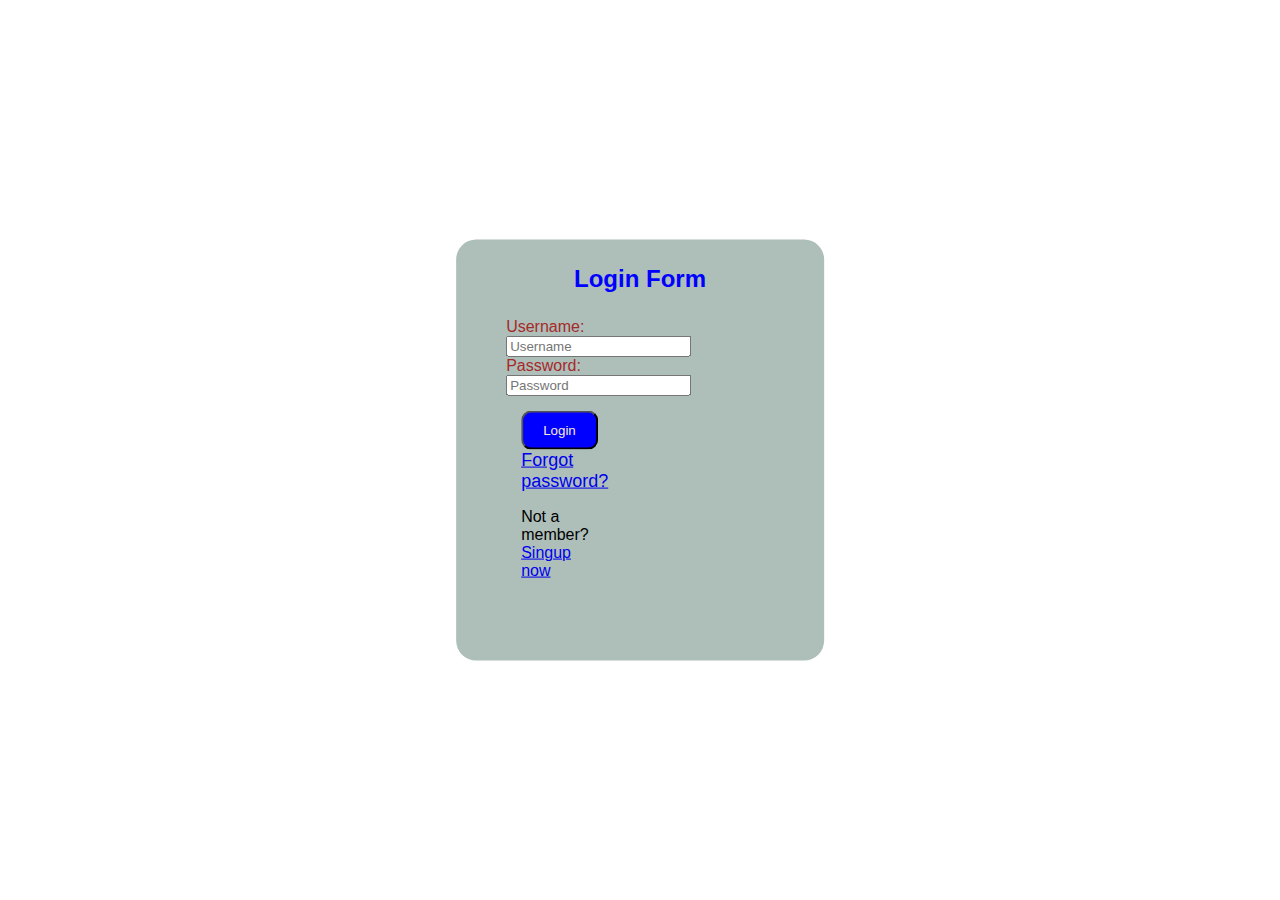
<file: index.html>
<!DOCTYPE html>
<html lang="en">

<head>
    <meta charset="UTF-8">
    <meta name="viewport" content="width=device-width, initial-scale=1.0">
    <title>Document</title>
    <style>
        html {
            margin: 0;
            padding: 0;
            border: 0;
            font-size: 100%;
            font: inherit;
            vertical-align: baseline;
            box-sizing: border-box;
            font-family: 'Open Sans', sans-serif;
        }
    </style>
    <link rel="stylesheet" href="./css/signin.css">
</head>

<body>
    <div class="container">
        <div class="h2">
            <h2>Login Form</h2>
        </div>

        <div class="form-container">
            <form>
                <label for="username">Username:</label>
                <input type="text" id="username" placeholder="Username" name="username" required>
                <br>
                <label for="password">Password:</label>
                <input type="password" id="password" name="password" placeholder="Password" required>
                <br>

        </div>
        </form>
        <div class="btn">
            <a href="./home.html">
                <button class="btn1">Login</button>
            </a>
            <div class="fp">
                <a href="#" class="fp">Forgot password?</a>

            </div>

            <div class="footer_card">
                <p>Not a member? <a href="#">Singup now</a></p>

            </div>
        </div>



</body>

</html>
</file>
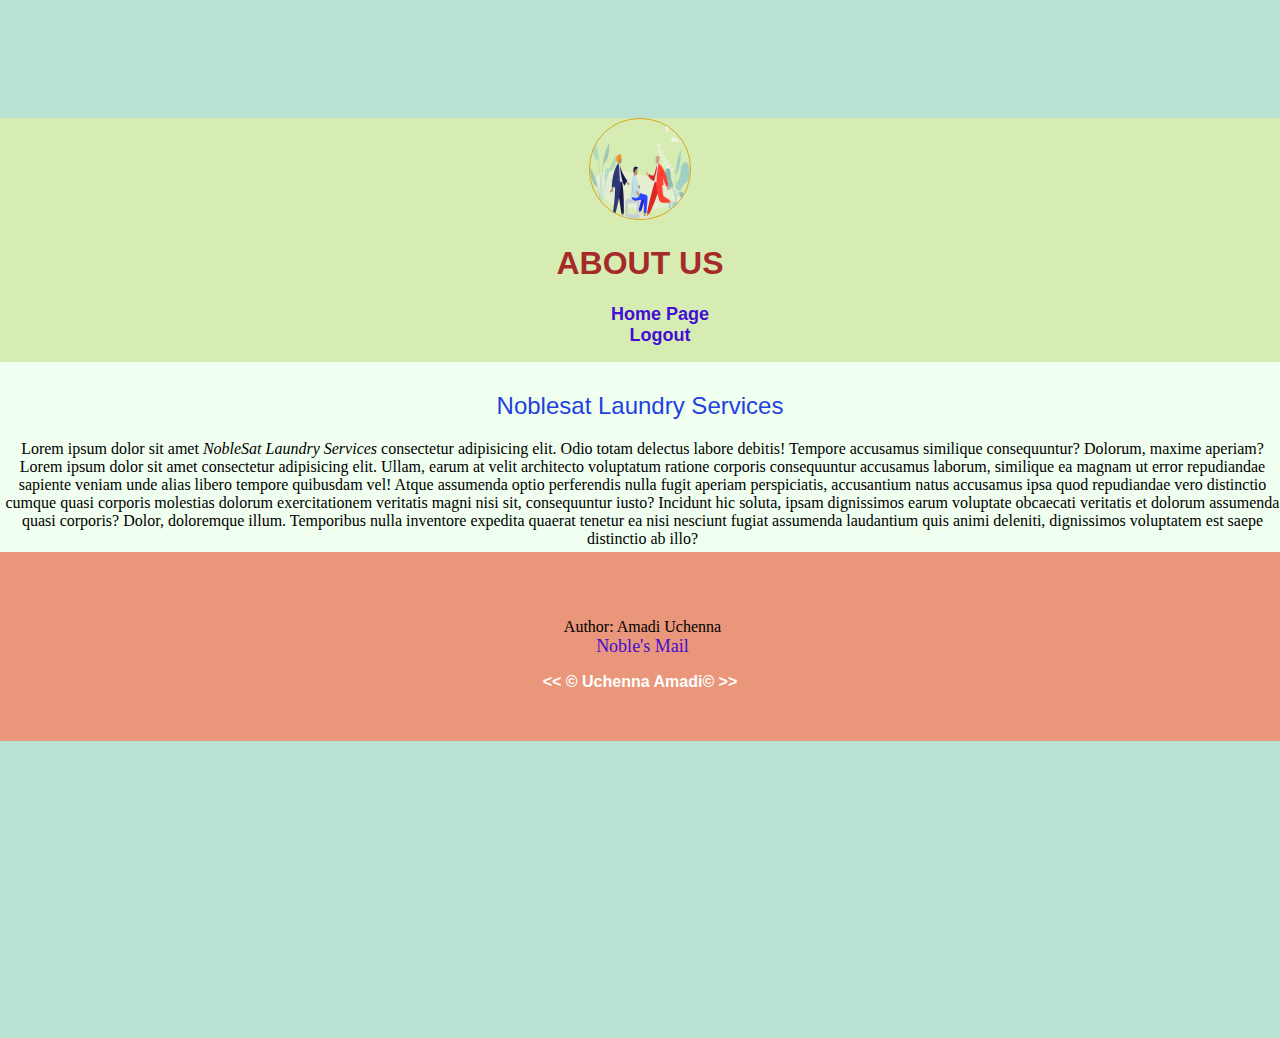
<file: about.html>
<!DOCTYPE html>
<html lang="en">

<head>
    <meta charset="UTF-8">
    <meta name="viewport" content="width=device-width, initial-scale=1.0">
    <title>Home Page</title>
    <style>
        html {
            margin: 0;
            padding: 0;
            border: 0;
            box-sizing: border-box;
            font-family: 'Open Sans', sans-serif;
        }
    </style>

    <link rel=" stylesheet" href="./css/style.css">
    <link rel="preconnect" href="https://fonts.googleapis.com">
    <link rel="preconnect" href="https://fonts.gstatic.com" crossorigin>
    <link
        href="https://fonts.googleapis.com/css2?family=Lato:ital,wght@0,100;0,300;0,400;0,700;0,900;1,100;1,300;1,400;1,700;1,900&family=Platypi:ital,wght@0,300..800;1,300..800&display=swap"
        rel="stylesheet">
</head>

<body>
    <div class="container">

        <div>
            <div class="title">
                <img class="logo" src="./image/icon3.png" alt="mylogo" width="100px" height="100px">

                <h1>ABOUT US</h1>
                <nav class="nav1">
                    <ul>
                        <li><a href="./home.html">Home Page</a></li>
                        <li><a href="./index.html">Logout</a></li>

                    </ul>
                </nav>
                <section class="about">
                    <h2>Noblesat Laundry Services</h2>
                    <p>Lorem ipsum dolor sit amet <em>NobleSat Laundry Services</em> consectetur adipisicing
                        elit. Odio
                        totam delectus labore debitis!
                        Tempore accusamus similique consequuntur? Dolorum, maxime aperiam? Lorem ipsum dolor sit amet
                        consectetur adipisicing elit. Ullam, earum at velit architecto voluptatum ratione corporis
                        consequuntur accusamus laborum, similique ea magnam ut error repudiandae sapiente veniam unde
                        alias libero tempore quibusdam vel! Atque assumenda optio perferendis nulla fugit aperiam
                        perspiciatis, accusantium natus accusamus ipsa quod repudiandae vero distinctio cumque quasi
                        corporis molestias dolorum exercitationem veritatis magni nisi sit, consequuntur iusto? Incidunt
                        hic soluta, ipsam dignissimos earum voluptate obcaecati veritatis et dolorum assumenda quasi
                        corporis? Dolor, doloremque illum. Temporibus nulla inventore expedita quaerat tenetur ea nisi
                        nesciunt fugiat assumenda laudantium quis animi deleniti, dignissimos voluptatem est saepe
                        distinctio ab illo?</p>
                </section>

</body>

<footer>
    <p>Author: Amadi Uchenna<br>
        <a href="mailto:nobleauch@yahoo.com.com" target="_blank">Noble's Mail</a>
    </p>
    &lt;&lt; &copy Uchenna Amadi&copy; &gt;&gt;
</footer>

</html>
</file>
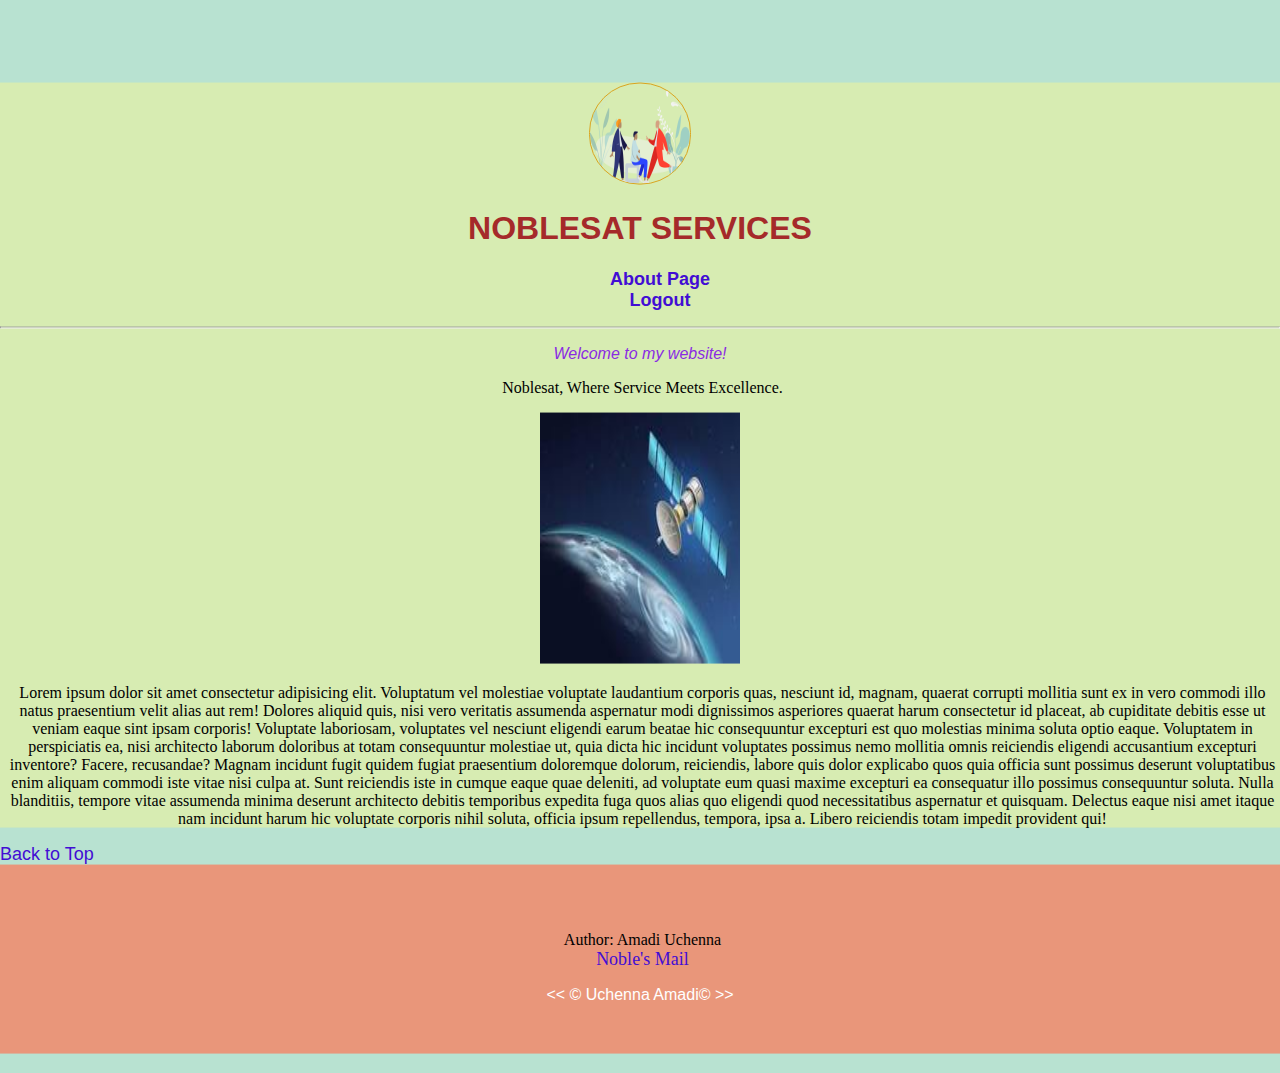
<file: home.html>
<!DOCTYPE html>
<html lang="en">

<head>
    <meta charset="UTF-8">
    <meta name="viewport" content="width=device-width, initial-scale=1.0">
    <title>Home Page</title>
    <style>
        html {
            margin: 0;
            padding: 0;
            border: 0;
            box-sizing: border-box;
            font-family: 'Open Sans', sans-serif;
        }
    </style>
    <link rel="stylesheet" href="./css/style.css">
    <link rel="preconnect" href="https://fonts.googleapis.com">
    <link rel="preconnect" href="https://fonts.gstatic.com" crossorigin>
    <link
        href="https://fonts.googleapis.com/css2?family=Lato:ital,wght@0,100;0,300;0,400;0,700;0,900;1,100;1,300;1,400;1,700;1,900&family=Platypi:ital,wght@0,300..800;1,300..800&display=swap"
        rel="stylesheet">
</head>

<body>
    <div class="container">

        <div>
            <div class="title">
                <img class="logo" src="./image/icon3.png" alt="mylogo" width="100px" height="100px">

                <h1>NOBLESAT SERVICES</h1>
                <nav class="nav1">
                    <ul>

                        <li><a href="./about.html">About Page</a></li>
                        <li><a href="./index.html">Logout</a></li>

                    </ul>
                </nav>
                <hr>

                <h3 id="top">Welcome to my website!</h3>
                <p>Noblesat, Where Service Meets Excellence.</p>

                <div class="img1">
                    <img src="./image/download.jpg" alt="professional coders" width="200px" height="251px">
                </div>
                <p>Lorem ipsum dolor sit amet consectetur adipisicing elit. Voluptatum vel molestiae voluptate
                    laudantium corporis quas, nesciunt id, magnam, quaerat corrupti mollitia sunt ex in vero commodi
                    illo natus praesentium velit alias aut rem! Dolores aliquid quis, nisi vero veritatis assumenda
                    aspernatur modi dignissimos asperiores quaerat harum consectetur id placeat, ab cupiditate debitis
                    esse ut veniam eaque sint ipsam corporis! Voluptate laboriosam, voluptates vel nesciunt eligendi
                    earum beatae hic consequuntur excepturi est quo molestias minima soluta optio eaque. Voluptatem in
                    perspiciatis ea, nisi architecto laborum doloribus at totam consequuntur molestiae ut, quia dicta
                    hic incidunt voluptates possimus nemo mollitia omnis reiciendis eligendi accusantium excepturi
                    inventore? Facere, recusandae? Magnam incidunt fugit quidem fugiat praesentium doloremque dolorum,
                    reiciendis, labore quis dolor explicabo quos quia officia sunt possimus deserunt voluptatibus enim
                    aliquam commodi iste vitae nisi culpa at. Sunt reiciendis iste in cumque eaque quae deleniti, ad
                    voluptate eum quasi maxime excepturi ea consequatur illo possimus consequuntur soluta. Nulla
                    blanditiis, tempore vitae assumenda minima deserunt architecto debitis temporibus expedita fuga quos
                    alias quo eligendi quod necessitatibus aspernatur et quisquam. Delectus eaque nisi amet itaque nam
                    incidunt harum hic voluptate corporis nihil soluta, officia ipsum repellendus, tempora, ipsa a.
                    Libero reiciendis totam impedit provident qui!</p>

            </div><a href="#">
                <div class="top">Back to Top
            </a>
        </div>
        <footer>
            <p>Author: Amadi Uchenna<br>
                <a href="mailto:nobleauch@yahoo.com.com" target="_blank">Noble's Mail</a>
            </p>
            &lt;&lt; &copy Uchenna Amadi&copy; &gt;&gt;
        </footer>
</body>

</html>
</file>
<file: css/signin.css>
.container {
    background-color: rgb(174, 190, 185);
    border-radius: 20px;
    border-color: brown;
    padding: 50px;
    padding-top: 0%;
    position: absolute;
    top: 50%;
    left: 50%;
    transform: translate(-50%, -50%);
}


form {
    width: 50%;
}

.h1 {
    color: black;
    font-size: xx-large;
    font-family: Arial, Helvetica, sans-serif;
}

.h2 {
    font-weight: 700;
    color: blue;
    text-align: center;
    padding: 5px;
}

label {
    color: brown
}

.btn {
    padding: 5px;
    margin: 10px;
    width: 50px;
}

.btn1 {
    color: antiquewhite;
    text-align: centre;
    font-weight: 200;
    background-color: blue;
    padding: 10px 20px;
    border-radius: 10px;
}

.fp {
    font-size: large;
    width: 100%;
}

form {
    width: 50%;
}


.btn1:hover {
    color: black;
    background-color: red;
}

.form {
    padding: 10px;
    border: 1px solid burlywood;
}
</file>
<file: css/style.css>
.container {
    background-color: rgb(184, 226, 209);
    padding: 20px;
    padding-top: 20%;
    position: absolute;
    top: 50%;
    left: 50%;
    transform: translate(-50%, -50%);
    width: 100%;
    min-height: 100%;
    background-image: -o-linear-gradient(blueviolet);
    background-position: right bottom, left top;
}

.about {
    width: auto;
    height: 20vh;
    background-color: honeydew;
    color: gray;
    padding-top: 10px;
}

h2 {
    color: rgb(34, 63, 223);
    font-weight: 500;
}

.title {
    background-color: rgb(215, 236, 178);
    color: brown;
    font-weight: bold;
    text-align: center;
    font-family: 'Franklin Gothic Medium', 'Arial Narrow', Arial, sans-serif;

}

footer {
    text-align: center;
    padding: 3px;
    background-color: DarkSalmon;
    color: white;
}

h3 {
    font: 1em sans-serif;
    color: blueviolet;
    font-style: italic;
}

p {
    font: 200;
    color: black;
}

.logo {
    margin-left: auto;
    border: 1px solid goldenrod;
    border-radius: 50px;
}

a {
    text-decoration: none;
    font-size: large;
    color: rgb(66, 13, 212);
}

ul {
    list-style: none;
}

p {
    padding-left: 5px;
    font-family: 'Times New Roman', Times, serif;
    font-weight: 200;
}

a:hover {
    background-color: black;
    color: bisque;
}

a:visited {
    color: crimson;
    background-color: whitesmoke;
}

footer {
    padding: 50px
}
</file>
